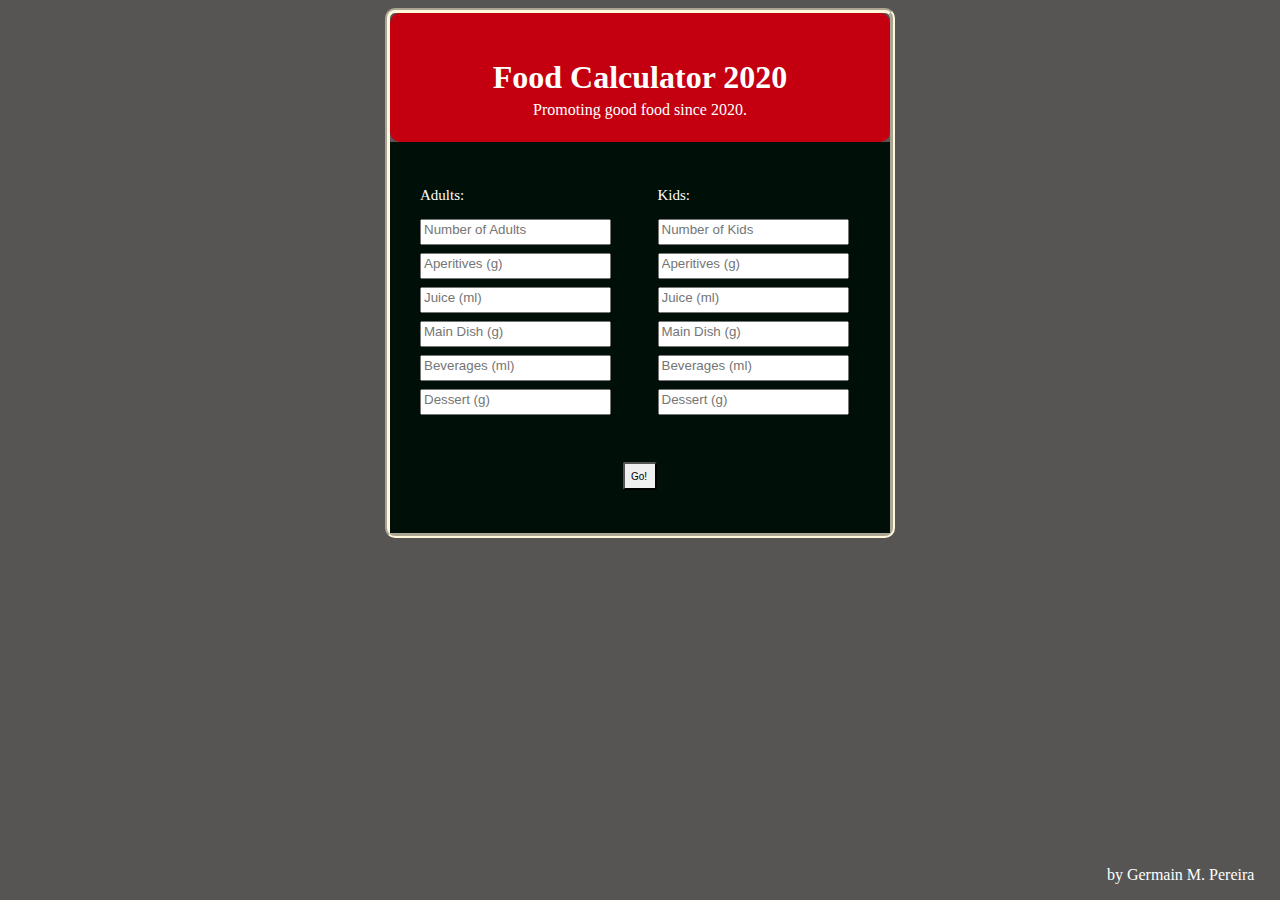
<file: Food Calculator/index.html>
<!DOCTYPE html>
<html lang="en">
<head>
    <meta charset="UTF-8">
    <meta name="viewport" content="width=device-width, initial-scale=1.0">
    <meta http-equiv="X-UA-Compatible" content="ie=edge">
    <link rel="stylesheet" type="text/css" href="style.css">
    <title>Food Calculator 2020</title>
</head>
<body>
    <div class="main-container">
        <header>
            <h1>Food Calculator 2020</h1>
            <p class="header-description">Promoting good food since 2020.</p><br>
        </header>
        <section>
            <div class="adults-and-kids-information">
            <form class="adults-data">
                <p class="form-titles">Adults:</p>
                <input id="adults" name="adults" type="number" placeholder="Number of Adults">
                <input id="adultsAperitive" name="aperitive" type="number" placeholder="Aperitives (g)">
                <input id="adultsJuice" name="juice" type="number" placeholder="Juice (ml)">
                <input id="adultsMainDish" name="mainDish" type="number" placeholder="Main Dish (g)"">
                <input id="adultsBeverages" name="beverages" type="number" placeholder="Beverages (ml)">
                <input id="adultsDessert" name="dessert" type="number" placeholder="Dessert (g)">
            </form>
            <form class="kids-data">
                <p class="form-titles">Kids:</p>
                <input id="kids" name="kids" type="number" placeholder="Number of Kids">
                <input id="kidsAperitive" name="aperitive" type="number" placeholder="Aperitives (g)">
                <input id="kidsJuice" name="juice" type="number" placeholder="Juice (ml)">
                <input id="kidsMainDish" name="mainDish" type="number" placeholder="Main Dish (g)"">
                <input id="kidsBeverages" name="beverages" type="number" placeholder="Beverages (ml)">
                <input id="kidsDessert" name="dessert" type="number" placeholder="Dessert (g)">
            </div>
            <br>

            <input type="button" class="calculate" onclick="calc()" value="Go!">
            </form>
            <div class="answer1">
                <p id="answer" class="answer2"></p>
            </div> 
        </section>
    </div>
    <footer>            
        <div class="signature">
            <p>by Germain M. Pereira</p>
        </div>
    </footer>
    <script src="app.js"></script>
</body>
</html>
</file>
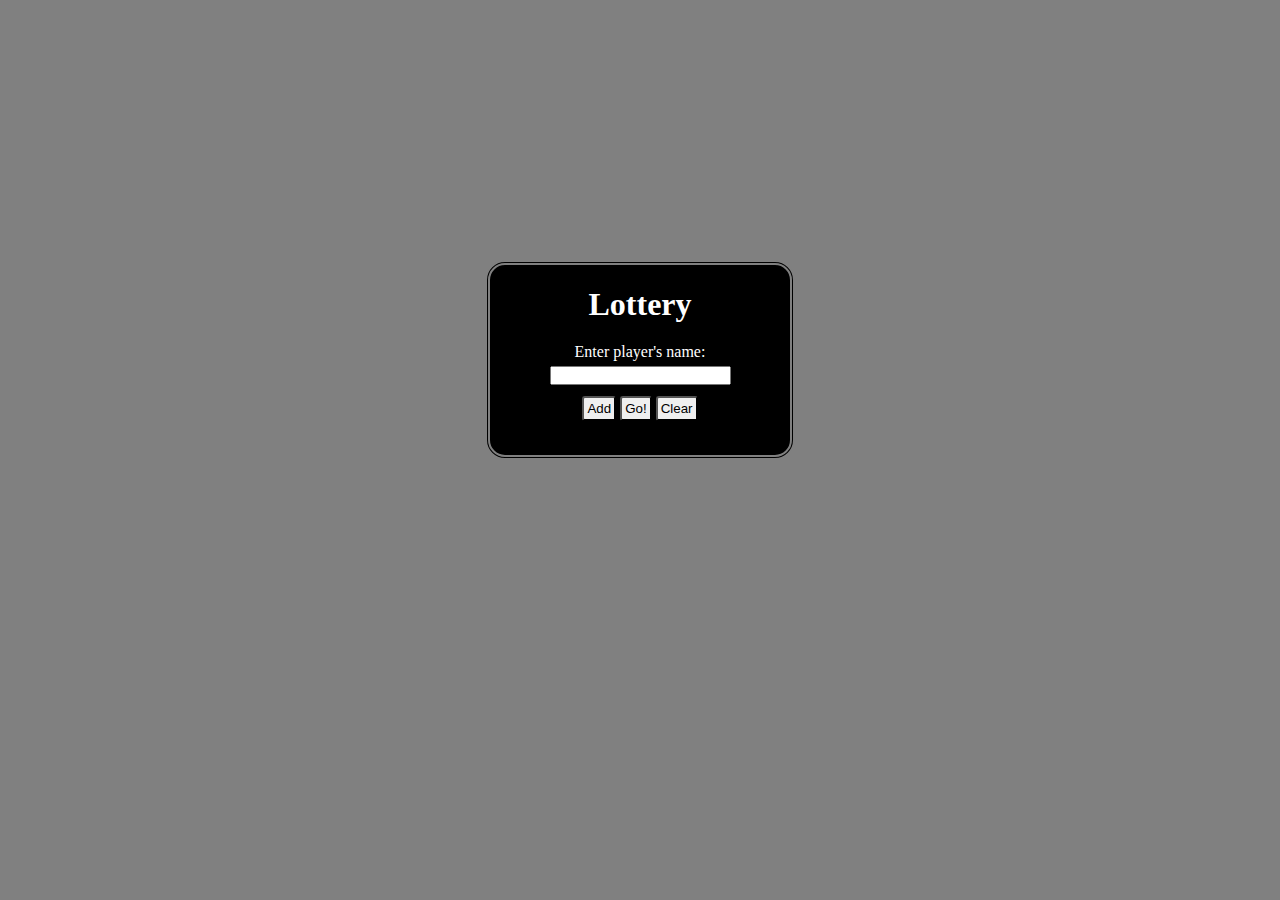
<file: Lottery/index.html>
<!DOCTYPE html>
<html lang="en">
<head>
    <meta charset="UTF-8">
    <meta name="viewport" content="width=device-width, initial-scale=1.0">
    <meta http-equiv="X-UA-Compatible" content="ie=edge">
    <title>Lottery</title>
    <link rel="stylesheet" type="text/css" href="style.css">
</head>
    
<body>
    <div class="main-container" id="main-container">
        <header>
            <h1>Lottery</h1>
        </header>
        <section>
            <h2 class="answer" id ="answer"></h2>
            <form>
                <p>Enter player's name:</p>
                <input type="text" id="userInput" class="textBox"> <br>
                <div class = "buttons">
                    <input type="button" class="buttons" id="buttonAddPlayer" value="Add" onclick="add()">
                    <input type="button" class="buttons" id="buttonRandomPrint" value="Go!" onclick="randomPrint()">
                    <input type="button" class="buttons" id="buttonClear2" value="Clear" onclick="clearValues()">
                    <br>
                </div>
            </form>
        </section>
    </div>
    <div class="logsContainer">
        <div class="lastPlayerAddedLogContainer" id="lastPlayerAddedLogContainer">
            <p id= "lastAddedPlayerLog" class="lastAddedPlayerLog"></p>
           </div>
        <div class="allPlayersLogContainer" id="allPlayersLogContainer">
            <p id= "allPlayersLog" class="allPlayersLog"><b>Log:</b> <br></p>
        </div>
    </div>
    <script src="app.js"></script>
</body>
</html>
</file>
<file: Food Calculator/style.css>
body{
    background-color: #565554;
}

@keyframes headerAnimation {
    
    0% {background-color: #C40010;}
    50% {background-color: blue;}

}

header{
    background-color: #C40010;
    color: white;
    padding: 0px;
    padding-top: 25px;
    border-radius: 10px;
    animation: headerAnimation 6s infinite alternate
}

.header-description{
    margin-top: 5px;
    margin-bottom: 5px;
}

h1{
    margin-bottom: 0px;
}



.main-container{
    text-align: center;
    width: 500px;
    position: absolute;
    left: 50%;
    transform: translateX(-50%);
    border: cornsilk;
    border-style: groove;
    border-width: 5px;
    border-radius: 10px;
    
    
}

section{

    font-size: 15px;
    background-color: #000F08;
    padding: 20px;
    float:center;
    clear:none;  
}

.form-titles{
    color: white; 
}

.adults-and-kids-information{
    display: inline-block;
    text-align: left;
    width: 475px;
    height: 300px;
    column-count: 2;
    column-gap: 0px;
    padding-bottom: 0px;
    padding-top: 0px;


 
 
}


.adults-data{
    width: 50%;
    padding: 10px;


}



.kids-data{
    width: 50%;
    padding: 10px;
    margin-bottom: 5px;

}

input{
    padding-bottom: 6px;
    padding-right: 8px;
    margin-bottom: 8px;
}

.calculate{
    padding-top: 7px;

    border-radius: 2px;
    font-size: 10px;
    text-align: center;
    display: inline-block;
    transition: font-size 500ms, padding 500ms;

}

.calculate:hover{
    padding: 15px;
    font-size: 14px;
}

.answer1{
    font-size: 0px;
    background-color: #EEE82C;
    color: #3D1C02;

    overflow: initial;
    

}
.answer2{

    font-size: 15px;
}

footer{
    float: center;
    clear:none;

}
.signature{
    font-size: 16px;
    color:white;
    position: absolute;
    right: 2%;
    bottom: 0%;
    transform: translateY(50%;);
    text-align: bottom;
    padding: 0px;
    margin: 0px;
}
</file>
<file: Lottery/style.css>
body{
    background-color: gray;
}
.main-container{
    width: 300px;
    height: 190px;
    background-color: black;
    display: inline-block;
    text-align: center;
    position: absolute;
    left: 50%;
    top: 40%;
    transform: translate(-50%, -50%);
    color: white;
    border-radius: 20px;
    border-style: double;
    border-color: gray;
    border-width: 5px;

}

.logsContainer{
    max-width: 150px;
    float: right;
}

.lastPlayerAddedLogContainer{
    visibility: hidden;
    background-color: yellow;
    overflow: auto;
    height: 75px;
    width: 125px;
    border: 5px;
    border-radius: 2px;
    border-style: double;
}

.lastAddedPlayerLog{
    text-align: center;
    padding: 8px;
    margin: 6px;
    font-size: 15px;
}

.allPlayersLogContainer{
    visibility: hidden;
    background-color: green;
    overflow: auto;
    height: 150px;
    width: 125px;
    float: right;
    border: 5px;
    border-radius: 2px;
    border-style: double;
}

.allPlayersLog{
    text-align: center;
    color: gainsboro;
    padding: 8px;
    margin: 6px;
    font-size: 15px;
}

h1{

    padding-bottom: 0px;
    margin-bottom: 0px;
}


form{
    padding-top: 0px;
    margin: 0px;
}

p{
    margin-bottom: 5px;
}

.textBox{
    margin-bottom: 8px;
    padding: 0px;
}

.buttons{
    padding: 3px;
    border-radius: 3px;
}

.answer{
    color: red;
    padding: 0px;
}
</file>
